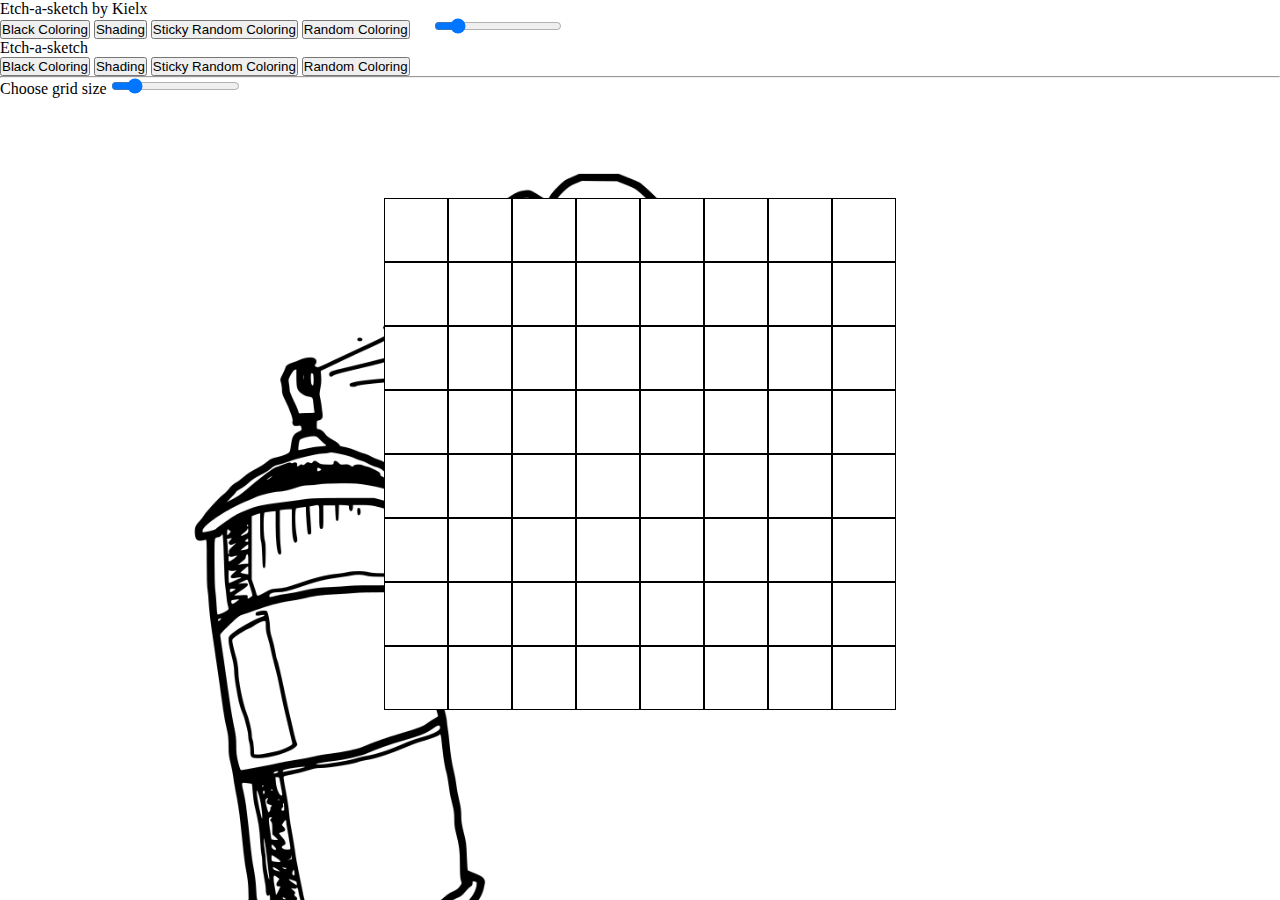
<file: index.html>
<!DOCTYPE html>
<!--[if lt IE 7]>      <html class="no-js lt-ie9 lt-ie8 lt-ie7"> <![endif]-->
<!--[if IE 7]>         <html class="no-js lt-ie9 lt-ie8"> <![endif]-->
<!--[if IE 8]>         <html class="no-js lt-ie9"> <![endif]-->
<!--[if gt IE 8]><!-->
<html class="no-js">
<!--<![endif]-->

<head>
  <meta charset="utf-8" />
  <meta http-equiv="X-UA-Compatible" content="IE=edge" />
  <title></title>
  <meta name="description" content="" />
  <meta name="viewport" content="width=device-width, initial-scale=1" />

  <link rel="stylesheet" href="https://fonts.googleapis.com/icon?family=Material+Icons" />
  <link rel="stylesheet" href="https://code.getmdl.io/1.3.0/material.deep_purple-pink.min.css" />
  <script defer src="https://code.getmdl.io/1.3.0/material.min.js"></script>
  <link rel="stylesheet" href="./styles.css" />
</head>

<body>
  <!--[if lt IE 7]>
      <p class="browsehappy">
        You are using an <strong>outdated</strong> browser. Please
        <a href="#">upgrade your browser</a> to improve your experience.
      </p>
    <![endif]-->
  <div class="container">
    <!-- Always shows a header, even in smaller screens. -->
    <div class="mdl-layout mdl-js-layout mdl-layout--fixed-header">
      <header class="mdl-layout__header">
        <div class="mdl-layout__header-row">
          <!-- Title -->
          <span class="mdl-layout-title">Etch-a-sketch by Kielx</span>
          <!-- Add spacer, to align navigation to the right -->
          <div class="mdl-layout-spacer"></div>
          <!-- Navigation. We hide it in small screens. -->
          <nav class="mdl-navigation mdl-layout--large-screen-only">
            <div class="buttons">
              <button class="black mdl-button mdl-js-button mdl-button--raised mdl-js-ripple-effect mdl-button--accent">
                Black Coloring
              </button>
              <button id="shading-button"
                class="shading mdl-button mdl-js-button mdl-button--raised mdl-js-ripple-effect mdl-button--accent">
                Shading
              </button>
              <button id="sticky-random-button"
                class="sticky mdl-button mdl-js-button mdl-button--raised mdl-js-ripple-effect mdl-button--accent">
                Sticky Random Coloring
              </button>
              <button id="random-button"
                class="rand mdl-button mdl-js-button mdl-button--raised mdl-js-ripple-effect mdl-button--accent">
                Random Coloring
              </button>
              <input id="gridSlider" class="mdl-slider--accent" type="range" value="8"  min="4" max="32"/>


            </div>
          </nav>
        </div>
      </header>

      <div class="mdl-layout__drawer">
        <span class="mdl-layout-title">Etch-a-sketch</span>
        <nav class="mdl-navigation">
          <button class="black mdl-button mdl-js-button mdl-button--accent">Black Coloring</button>
          <button class="shading mdl-button mdl-js-button mdl-button--accent">Shading</button>
          <button class="sticky mdl-button mdl-js-button mdl-button--accent">Sticky Random Coloring</button>
          <button class="rand mdl-button mdl-js-button mdl-button--accent">Random Coloring</button>
<hr>
<label for="grid-size-small" style="text-align: center">Choose grid size</label>
          <input id="gridSliderSmall" class="mdl-slider" type="range" value="8"  min="4" max="32" />
        </nav>
      </div>

      <main></main>
    </div>

    <script src="./script.js" async defer></script>
</body>

</html>
</file>
<file: styles.css>
* {
  box-sizing: border-box;
  padding: 0;
  margin: 0;
}

html {
  width: 100%;
  height: 100%;
}

body {
  width: 100%;
  height: 100%;
  background-image: url("./images/spray.png");
  background-repeat: no-repeat;
  background-size: contain;
  background-position: 0 100px;
  display: flex;
}

.container {
  width: 100%;
  height: 100%;
}
main {
  display: flex;
  flex-wrap: wrap;
  margin: 100px auto;
  width: 512px;
  height: 512px;
  background-color: white;
}

.box {
  box-sizing: border-box;
  border: 1px solid black;
  transition: background-color 0.3s ease-in-out;
}

@media screen and (min-width: 1025px) {
  .mdl-layout__drawer-button {
    display: none;
  }
}

#gridSlider {
  text-align: center;
  width: 10vw;
  margin-left: 20px;
}

@media screen and (max-width: 1024px) {
  #gridSliderSmall {
    width: 80% !important;
    height: 3vh;
    margin: auto;
    margin-bottom: 1vh;
  }

  body {
    background-size: contain;
    background-position: -100px 200px;
  }
}

@media screen and (max-width: 800px) {
  main {
    width: 90vw;
    height: 90vw;
  }

  body {
    background-size: contain;
    background-position: 0 400px;
  }
}
</file>
